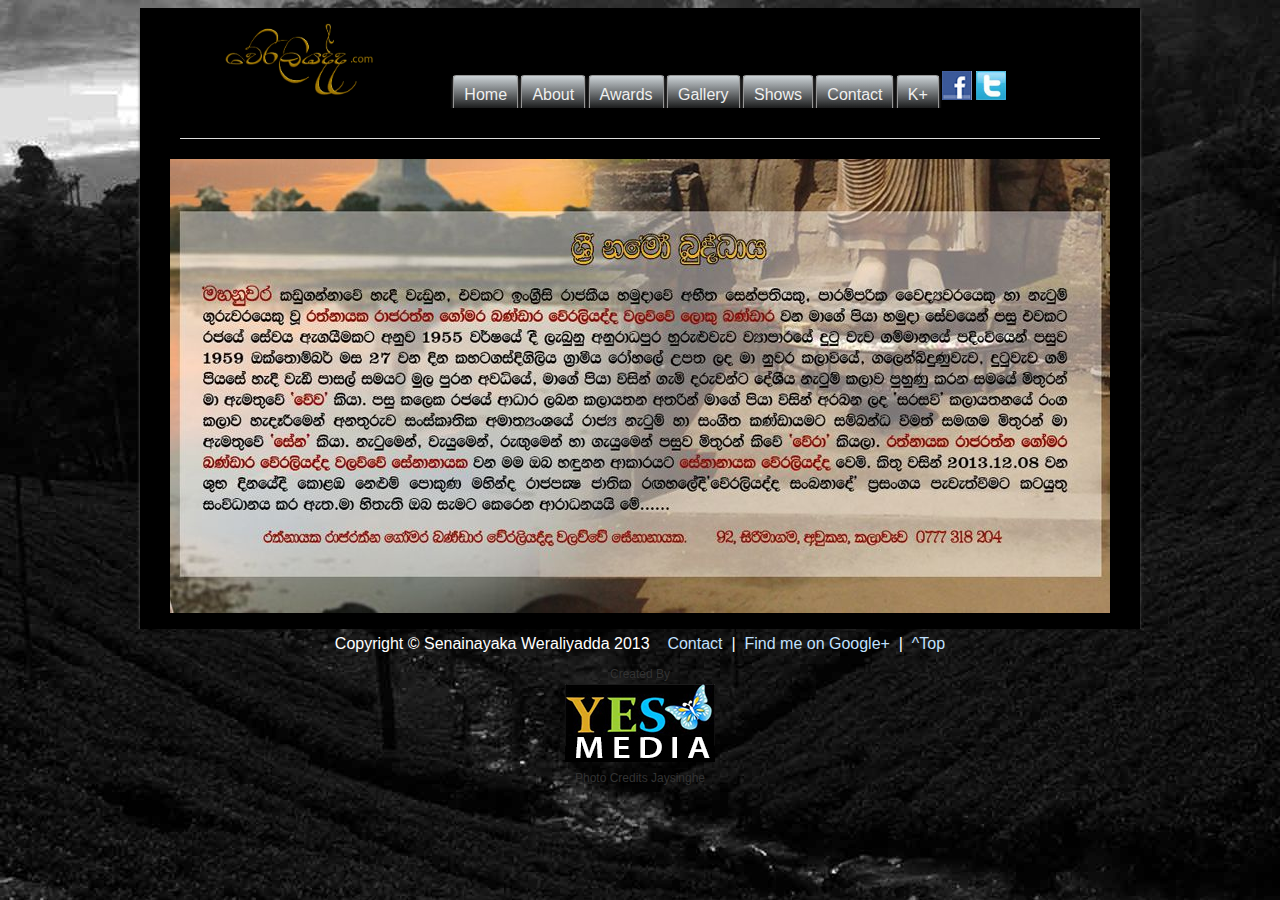
<file: about.htm>
<!DOCTYPE HTML> 

<html> 
<head> 
    <meta http-equiv="Content-Type" content="text/html; charset=UTF-8" > 
    	<title>Senanayaka Weraliyadda Music</title> 
	<meta name="keywords" content="Senanayaka, Weraliyadda, Lanka, Singer, Sinhala,Music" /> 
<meta name="description" content="Senanayaka Weraliyadda Music" />

 
	
 
<meta name="viewport" content="width=960">    
    <!--///////////////////////////////////////////////////////////////////////////////////////////////////
    //
    //		Styles
    //
    ///////////////////////////////////////////////////////////////////////////////////////////////////--> 
    
<link rel='stylesheet' id='style-css'  href='css/diapo.css' type='text/css' media='all'> 
<link rel='stylesheet' id='style-css'  href='css/styles.css' type='text/css' media='all'> 
<script type='text/javascript' src='scripts/jquery.min.js'></script>
<!--[if !IE]><!--><script type='text/javascript' src='scripts/jquery.mobile-1.0rc2.customized.min.js'></script><!--<![endif]-->
<script type='text/javascript' src='scripts/jquery.easing.1.3.js'></script> 
<script type='text/javascript' src='scripts/jquery.hoverIntent.minified.js'></script> 

<style>
body {
	font-family: "Lucida Sans Unicode", "Lucida Grande", sans-serif;
	font-size: 12px;
	line-height: 20px;
}
section {
	display: block;
	overflow: hidden;
	position: relative;
}
</style> 
</head> 
<body> 
    <section> 
    
    	<div class="xshow" style="overflow:hidden; width:960px; margin: 0px auto; padding:0 20px;"> 
		<div style="overflow:hidden; margin:0px 0px 0px 0px; border:0px solid black;width:960px; height:100px;">	
<ul class="navbar">
<li class="logox"><img src="images/logo.png" width="200"></li>	
<li class="btnx"><a href="index.htm">Home</a></li>
<li class="btnx"><a href="about.htm">About</a></li>
<li class="btnx"><a href="awards.htm">Awards</a></li>
<li class="btnx"><a href="media.htm">Gallery</a></li>
<li class="btnx"><a href="http://www.kaputa.lk/user">Shows</a></li>
<li class="btnx"><a href="contact.htm">Contact</a></li>
<li class="btnx"><a href="http://www.kaputa.lk/user">K+</a></li>
<li class="fb"><a href="https://www.facebook.com/weraliyadda"><img src="images/fb.jpg" width="30"></a></li>
<li class="fb"><a href="https://twitter.com/weraliyadda"><img src="images/twitter.jpg" width="30"></a></li>
</ul>


</div>  
<div class="barx"></div>

                <div class="pix_diapo">
				
		
				<img src="images/about.jpg">
				
               </div><!-- #pix_diapo -->
                
        </div>
    
    
    </section> 
	
	<div id="footer">Copyright &copy; Senainayaka Weraliyadda 2013<span> &nbsp;&nbsp; <a href="contact.htm">Contact</a> &nbsp;|&nbsp; <a href="https://plus.google.com/104614438152393945878?rel=publisher" rel="publisher" target="_blank">Find me on Google+</a> &nbsp;|&nbsp; <a href="" onclick="scroll_to_top(); return false;">^Top</a> </span> </div>
	<div align="center">Created By<br/>
	<img src="images/yes-media.jpg"><br/>
	Photo Credits Jaysinghe</div>
    </body> 
</html>
</file>
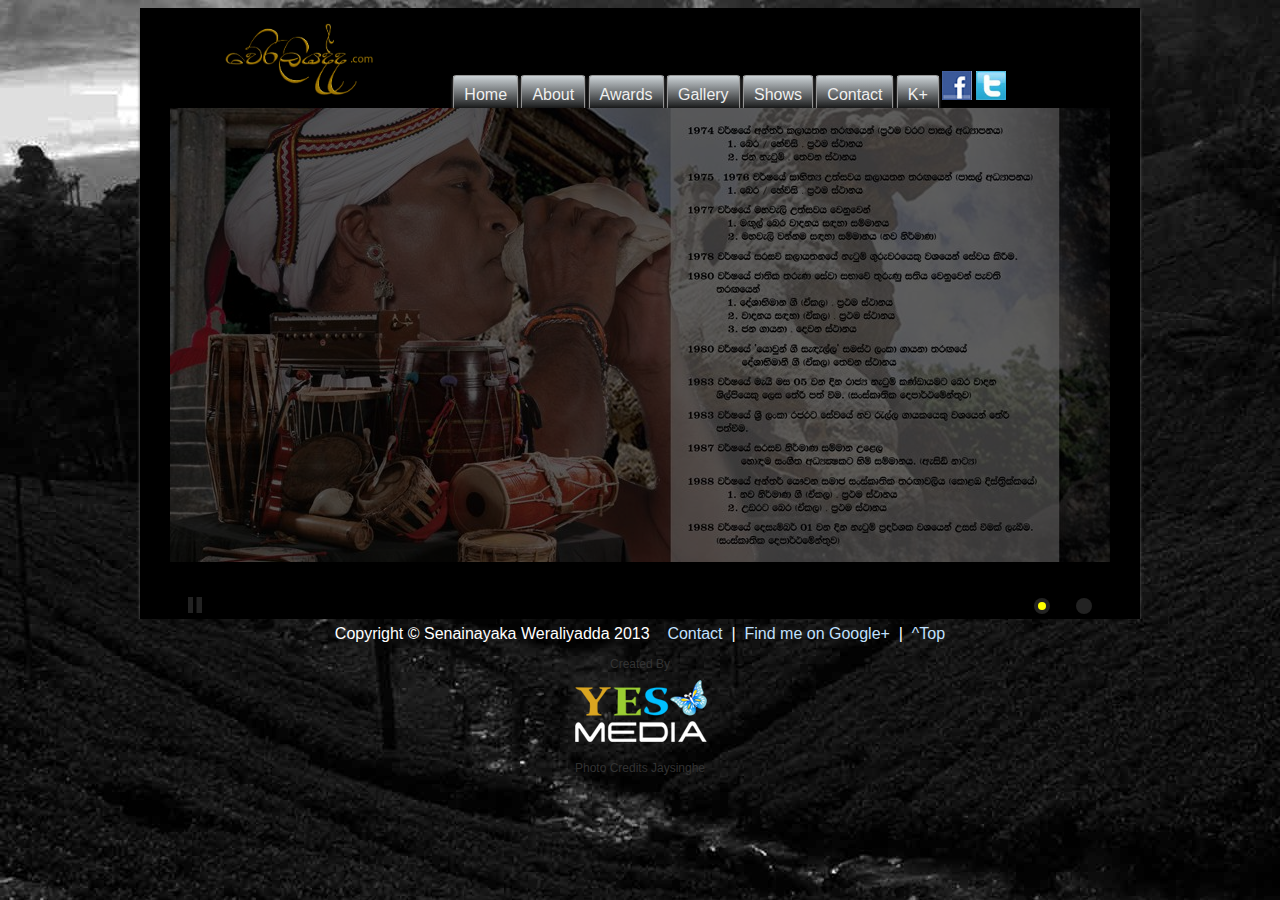
<file: awards.htm>
<!DOCTYPE HTML> 

<html> 
<head> 
<title>Senanayaka Weraliyadda Live!</title> 

<meta name="keywords" content="Senanayaka, Weraliyadda, Lanka, Singer, Sinhala,Music" /> 
<meta name="description" content="Senanayaka Weraliyadda Official Website" />

    <meta http-equiv="Content-Type" content="text/html; charset=UTF-8" > 
 
<meta name="viewport" content="width=960">    
    <!--///////////////////////////////////////////////////////////////////////////////////////////////////
    //
    //		Styles
    //
    ///////////////////////////////////////////////////////////////////////////////////////////////////--> 
    
<link rel='stylesheet' id='style-css'  href='css/diapo.css' type='text/css' media='all'> 
<link rel='stylesheet' id='style-css'  href='css/styles.css' type='text/css' media='all'> 
<script type='text/javascript' src='scripts/jquery.min.js'></script>
<!--[if !IE]><!--><script type='text/javascript' src='scripts/jquery.mobile-1.0rc2.customized.min.js'></script><!--<![endif]-->
<script type='text/javascript' src='scripts/jquery.easing.1.3.js'></script> 
<script type='text/javascript' src='scripts/jquery.hoverIntent.minified.js'></script> 
<script type='text/javascript' src='scripts/diapo.js'></script> 

<script>
$(function(){
	$('.pix_diapo').diapo();
});

</script>

<style>
body {
	font-family: "Lucida Sans Unicode", "Lucida Grande", sans-serif;
	font-size: 12px;
	line-height: 20px;
}
section {
	display: block;
	overflow: hidden;
	position: relative;
}
</style> 
</head> 
<body> 
    <section> 
    
    	<div class="xshow" style="overflow:hidden; width:960px; margin: 0px auto; padding:0 20px;"> 
		<div style="overflow:hidden; margin:0px 0px 0px 0px; border:0px solid black;width:960px; height:100px;">	
<ul class="navbar">
<li class="logox"><img src="images/logo.png" width="200"></li>	
<li class="btnx"><a href="index.htm">Home</a></li>
<li class="btnx"><a href="about.htm">About</a></li>
<li class="btnx"><a href="awards.htm">Awards</a></li>
<li class="btnx"><a href="media.htm">Gallery</a></li>
<li class="btnx"><a href="http://www.kaputa.lk/user">Shows</a></li>
<li class="btnx"><a href="contact.htm">Contact</a></li>
<li class="btnx"><a href="http://www.kaputa.lk/user">K+</a></li>
<li class="fb"><a href="https://www.facebook.com/weraliyadda"><img src="images/fb.jpg" width="30"></a></li>
<li class="fb"><a href="https://twitter.com/weraliyadda"><img src="images/twitter.jpg" width="30"></a></li>
</ul>

</div>  
                <div class="pix_diapo">

                    <div data-thumb="images/thumbs/awards_01t.jpg">
                        <img src="images/awards_01.jpg">
                        
                    </div>
                    
					<div data-thumb="images/thumbs/awards_02t.jpg">
                        <img src="images/awards_02.jpg">
                        
                    </div>
					
					

				
				
				
               </div><!-- #pix_diapo -->
                
        </div>
    
    
    </section> 
	
	<div id="footer">Copyright &copy; Senainayaka Weraliyadda 2013<span> &nbsp;&nbsp; <a href="contact.htm">Contact</a> &nbsp;|&nbsp; <a href="https://plus.google.com/104614438152393945878?rel=publisher" rel="publisher" target="_blank">Find me on Google+</a> &nbsp;|&nbsp; <a href="" onclick="scroll_to_top(); return false;">^Top</a> </span> </div>
	<div align="center">Created By<br/>
	<img src="images/yes-media.png"><br/>
	Photo Credits Jaysinghe</div>
    </body> 
</html>
</file>
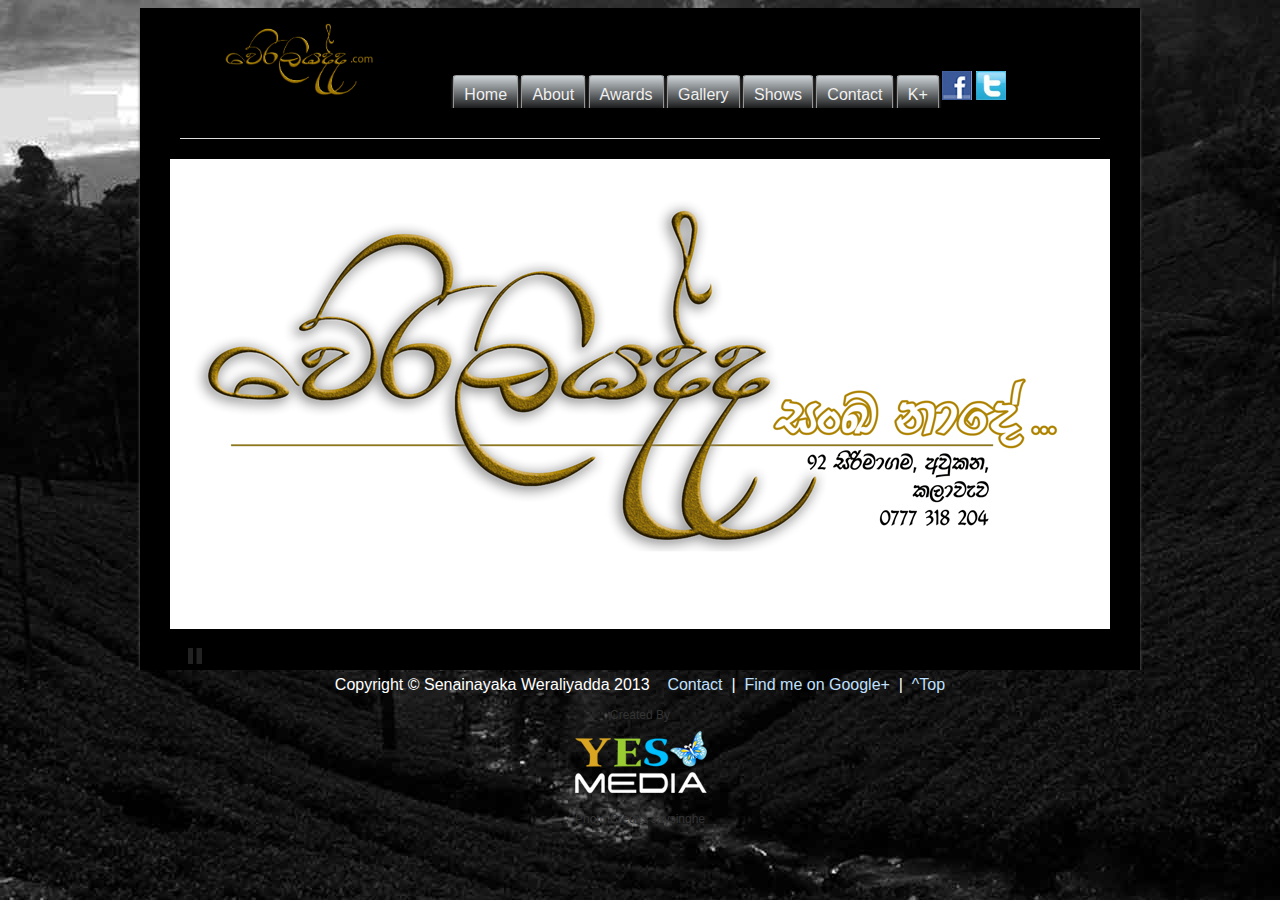
<file: contact.htm>
<!DOCTYPE HTML> 

<html> 
<head> 
<title>Senanayaka Weraliyadda Live!</title> 

<meta name="keywords" content="Senanayaka, Weraliyadda, Lanka, Singer, Sinhala,Music" /> 
<meta name="description" content="Senanayaka Weraliyadda Official Website" />

    <meta http-equiv="Content-Type" content="text/html; charset=UTF-8" > 
 
<meta name="viewport" content="width=960">    
    <!--///////////////////////////////////////////////////////////////////////////////////////////////////
    //
    //		Styles
    //
    ///////////////////////////////////////////////////////////////////////////////////////////////////--> 
    
<link rel='stylesheet' id='style-css'  href='css/diapo.css' type='text/css' media='all'> 
<link rel='stylesheet' id='style-css'  href='css/styles.css' type='text/css' media='all'> 
<script type='text/javascript' src='scripts/jquery.min.js'></script>
<!--[if !IE]><!--><script type='text/javascript' src='scripts/jquery.mobile-1.0rc2.customized.min.js'></script><!--<![endif]-->
<script type='text/javascript' src='scripts/jquery.easing.1.3.js'></script> 
<script type='text/javascript' src='scripts/jquery.hoverIntent.minified.js'></script> 
<script type='text/javascript' src='scripts/diapo.js'></script> 

<script>
$(function(){
	$('.pix_diapo').diapo();
});

</script>

<style>
body {
	font-family: "Lucida Sans Unicode", "Lucida Grande", sans-serif;
	font-size: 12px;
	line-height: 20px;
}
section {
	display: block;
	overflow: hidden;
	position: relative;
}
</style> 
</head> 
<body> 
    <section> 
    
    	<div class="xshow" style="overflow:hidden; width:960px; margin: 0px auto; padding:0 20px;"> 
		<div style="overflow:hidden; margin:0px 0px 0px 0px; border:0px solid black;width:960px; height:100px;">	
<ul class="navbar">
<li class="logox"><img src="images/logo.png" width="200"></li>	
<li class="btnx"><a href="index.htm">Home</a></li>
<li class="btnx"><a href="about.htm">About</a></li>
<li class="btnx"><a href="awards.htm">Awards</a></li>
<li class="btnx"><a href="media.htm">Gallery</a></li>
<li class="btnx"><a href="http://www.kaputa.lk/user">Shows</a></li>
<li class="btnx"><a href="contact.htm">Contact</a></li>
<li class="btnx"><a href="http://www.kaputa.lk/user">K+</a></li>
<li class="fb"><a href="https://www.facebook.com/weraliyadda"><img src="images/fb.jpg" width="30"></a></li>
<li class="fb"><a href="https://twitter.com/weraliyadda"><img src="images/twitter.jpg" width="30"></a></li>
</ul>

</div>  
            <div class="barx"></div>

                <div class="pix_diapo">
				
		
				<img src="images/contact.jpg">
				
               </div><!-- #pix_diapo -->
                
        </div> 
    
    </section> 
	
	<div id="footer">Copyright &copy; Senainayaka Weraliyadda 2013<span> &nbsp;&nbsp; <a href="contact.htm">Contact</a> &nbsp;|&nbsp; <a href="https://plus.google.com/104614438152393945878?rel=publisher" rel="publisher" target="_blank">Find me on Google+</a> &nbsp;|&nbsp; <a href="" onclick="scroll_to_top(); return false;">^Top</a> </span> </div>
	<div align="center">Created By<br/>
	<img src="images/yes-media.png"><br/>
	Photo Credits Jaysinghe</div>
    </body> 
</html>
</file>
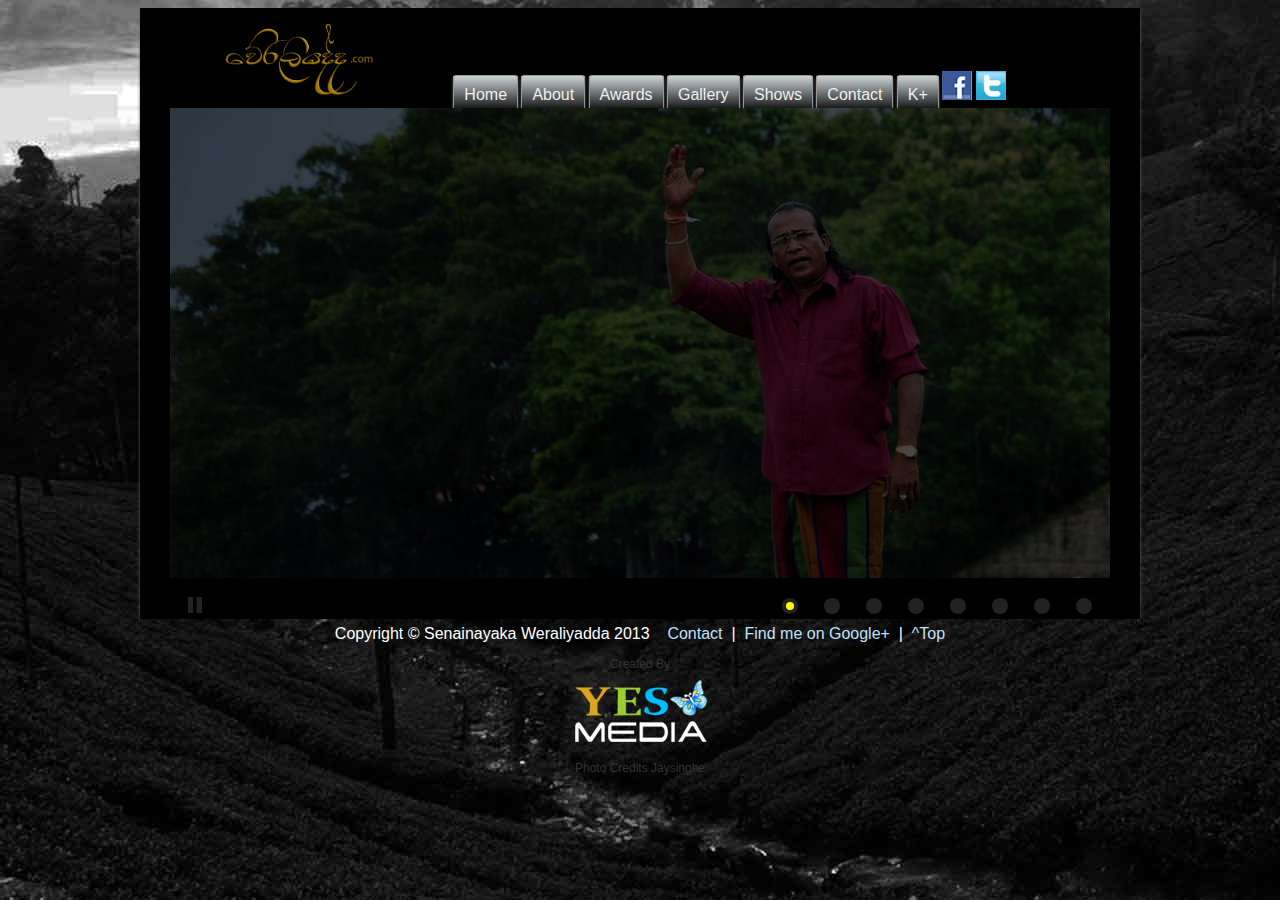
<file: media.htm>
<!DOCTYPE HTML> 

<html> 
<head> 
<title>Senanayaka Weraliyadda Live!</title> 

<meta name="keywords" content="Senanayaka, Weraliyadda, Lanka, Singer, Sinhala,Music" /> 
<meta name="description" content="Senanayaka Weraliyadda Official Website" />

    <meta http-equiv="Content-Type" content="text/html; charset=UTF-8" > 
 
<meta name="viewport" content="width=960">    
    <!--///////////////////////////////////////////////////////////////////////////////////////////////////
    //
    //		Styles
    //
    ///////////////////////////////////////////////////////////////////////////////////////////////////--> 
    
<link rel='stylesheet' id='style-css'  href='css/diapo.css' type='text/css' media='all'> 
<link rel='stylesheet' id='style-css'  href='css/styles.css' type='text/css' media='all'> 
<script type='text/javascript' src='scripts/jquery.min.js'></script>
<!--[if !IE]><!--><script type='text/javascript' src='scripts/jquery.mobile-1.0rc2.customized.min.js'></script><!--<![endif]-->
<script type='text/javascript' src='scripts/jquery.easing.1.3.js'></script> 
<script type='text/javascript' src='scripts/jquery.hoverIntent.minified.js'></script> 
<script type='text/javascript' src='scripts/diapo.js'></script> 

<script>
$(function(){
	$('.pix_diapo').diapo();
});

</script>

<style>
body {
	font-family: "Lucida Sans Unicode", "Lucida Grande", sans-serif;
	font-size: 12px;
	line-height: 20px;
}
section {
	display: block;
	overflow: hidden;
	position: relative;
}
</style> 
</head> 
<body> 
    <section> 
    
    	<div class="xshow" style="overflow:hidden; width:960px; margin: 0px auto; padding:0 20px;"> 
		<div style="overflow:hidden; margin:0px 0px 0px 0px; border:0px solid black;width:960px; height:100px;">	
<ul class="navbar">
<li class="logox"><img src="images/logo.png" width="200"></li>	
<li class="btnx"><a href="index.htm">Home</a></li>
<li class="btnx"><a href="about.htm">About</a></li>
<li class="btnx"><a href="awards.htm">Awards</a></li>
<li class="btnx"><a href="media.htm">Gallery</a></li>
<li class="btnx"><a href="http://www.kaputa.lk/user">Shows</a></li>
<li class="btnx"><a href="contact.htm">Contact</a></li>
<li class="btnx"><a href="http://www.kaputa.lk/user">K+</a></li>
<li class="fb"><a href="https://www.facebook.com/weraliyadda"><img src="images/fb.jpg" width="30"></a></li>
<li class="fb"><a href="https://twitter.com/weraliyadda"><img src="images/twitter.jpg" width="30"></a></li>
</ul>

</div>  
                <div class="pix_diapo">

                    <div data-thumb="images/thumbs/gallery/weraliyadda_01t.jpg">
                        <img src="images/gallery/weraliyadda_01.jpg">
                        
                    </div>
                    
					<div data-thumb="images/thumbs/gallery/weraliyadda_02t.jpg">
                        <img src="images/gallery/weraliyadda_02.jpg">
                                                    
                    </div>
					
					
					<div data-thumb="images/thumbs/gallery/weraliyadda_03t.jpg">
                        <img src="images/gallery/weraliyadda_03.jpg">
                        
                    </div>
					
					<div data-thumb="images/thumbs/gallery/weraliyadda_04t.jpg">
                        <img src="images/gallery/weraliyadda_04.jpg">
                        
                    </div>
					
					<div data-thumb="images/thumbs/gallery/weraliyadda_05t.jpg">
                        <img src="images/gallery/weraliyadda_05.jpg">
                        
                    </div>
					
					<div data-thumb="images/thumbs/gallery/weraliyadda_06t.jpg">
                        <img src="images/gallery/weraliyadda_06.jpg">
                        
                    </div>
					
					<div data-thumb="images/thumbs/gallery/weraliyadda_07t.jpg">
                        <img src="images/gallery/weraliyadda_07.jpg">
                        
                    </div>
					
					<div data-thumb="images/thumbs/gallery/weraliyadda_08t.jpg">
                        <img src="images/gallery/weraliyadda_08.jpg">
                        
                    </div>

				
					
								
               </div><!-- #pix_diapo -->
                
        </div>
    
    
    </section> 
	
	<div id="footer">Copyright &copy; Senainayaka Weraliyadda 2013<span> &nbsp;&nbsp; <a href="contact.htm">Contact</a> &nbsp;|&nbsp; <a href="https://plus.google.com/104614438152393945878?rel=publisher" rel="publisher" target="_blank">Find me on Google+</a> &nbsp;|&nbsp; <a href="" onclick="scroll_to_top(); return false;">^Top</a> </span> </div>
	<div align="center">Created By<br/>
	<img src="images/yes-media.png"><br/>
	Photo Credits Jaysinghe</div>
    </body> 
</html>
</file>
<file: css/diapo.css>
.pix_diapo {
	background: #000;
	-moz-box-shadow: 0 3px 6px #000;
	-webkit-box-shadow: 0 3px 6px #000;
	box-shadow: 0 3px 6px #000;
	height: 470px;
	margin: 0 10px;
	overflow: hidden;
	position: relative;
	width: 940px;
}
.pix_diapo > div {
	display: none;
	height: 100%;
	left: 0;
	position: absolute;
	top: 0;
	width: 100%;
}
#pix_prev, #pix_next {
	cursor: pointer;
	display: block;
	height: 40px;
	margin-top: -20px;
	position: absolute;
	top: 50%;
	width: 40px;
	z-index: 1001;
}
#pix_prev {
	background: url(../images/diapo/prev.png) no-repeat;
	left: 10px;
}
#pix_next {
	background: url(../images/diapo/next.png) no-repeat;
	left: auto!important;
	right: 10px!important;
}
#pix_pag {
	margin: 0 auto;
	position: relative;
	width: 940px;
	z-index: 1002;
}
#pix_commands {
	cursor: pointer;
	display: block;
	float: left;
	height: 26px;
	margin: 15px 0 0 13px;
	position: relative;
	width: 24px;
}
#pix_play {
	background: url(../images/diapo/play.png) center no-repeat;
	height: 24px;
	left: 0;
	position: absolute;
	top: 0;
	width: 24px;
}
#pix_stop {
	background: url(../images/diapo/pause.png) center no-repeat;
	height: 24px;
	left: 0;
	position: absolute;
	top: 0;
	width: 24px;
}
#pix_pag_ul {
	float: right;
	margin: 0;
	padding: 0;
}
#pix_pag_ul > li {
	cursor: pointer;
	display: block;
	.display: inline-block;
	float: left;
	list-style: none;
	margin: 0 10px 0 0;
	padding: 20px 8px 0;
	text-align: center;
	text-indent: -9999px;
	width: 16px;
}
#pix_pag_ul > li > span {
	background: #222;
	-webkit-border-radius: 8px;
	-moz-border-radius: 8px;
	border-radius: 8px;
	display: block;
	height: 16px;
	width: 16px;
}
#pix_pag_ul > li:hover > span > span {
	background: #ccc;
}
#pix_pag_ul > li > span > span {
	-webkit-border-radius: 8px;
	-moz-border-radius: 8px;
	border-radius: 8px;
	display: block;
	float: left;
	height: 8px;
	margin: 4px;
	width: 8px;
}
#pix_pag_ul > li.diapocurrent > span > span {
	background: #ff0;
	-webkit-border-radius: 8px;
	-moz-border-radius: 8px;
	border-radius: 8px;
}
#pix_pag_ul > li > .pix_thumb {
	border: 4px solid #f2f2f2;
	.border: 4px solid #e6e6e6;
	border: 4px solid #e6e6e6\9;
	-moz-box-shadow: 0 1px 8px #000;
	-webkit-box-shadow: 0 1px 8px #000;
	box-shadow: 0 1px 8px #000;
	height: 58px;
 	left: -17px;
	position: absolute;
	top: -40px;
	width: 58px;
}
#pix_pag_ul > li > .thumb_arrow {
    border-left: 4px solid transparent;
    border-right: 4px solid transparent;
    border-top: 4px solid  #e6e6e6;
	top: 26px;
	left: 12px;
	position: absolute;
}
.pix_relativize {
	overflow: hidden;
	position: relative;
}
.imgFake {
	cursor: pointer;
}
.elemHover {
	position: absolute;
}
.caption {
	background: rgba(0, 0, 0, 0.8);
    .filter:progid:DXImageTransform.Microsoft.gradient(startColorstr=#cc000000, endColorstr=#cc000000);
    filter:progid:DXImageTransform.Microsoft.gradient(startColorstr=#cc000000, endColorstr=#cc000000)\9;
	bottom: 20px;
	color: #fff;
	display: block;
	font-size: 13px;
	padding: 20px;
	width: 900px;
}
.ui-loader {
	display: none;
}
</file>
<file: css/styles.css>
body { font-family: Arial,Tahoma; color:#333; background: #000000;background: url(../images/bg.jpg) no-repeat; }

A:link {text-decoration: none;color: #efefef;}
A:visited {text-decoration: none; color: #efefef;}
A:active {text-decoration: none; color: #efefef;}
A:hover {text-decoration: none;color: #ffffff;}

.xshow{
background: #000000;
box-shadow: 0px 2px 3px #666666;
-moz-border-radius: 3;
}
.opx{
opacity:0.9;
filter:alpha(opacity=90); /* For IE8 and earlier */
}

.btnx {
  display:inline;
  background: #cbd2d6;
  background-image: -webkit-linear-gradient(top, #cbd2d6, #000000);
  background-image: -moz-linear-gradient(top, #cbd2d6, #000000);
  background-image: -ms-linear-gradient(top, #cbd2d6, #000000);
  background-image: -o-linear-gradient(top, #cbd2d6, #000000);
  background-image: linear-gradient(to bottom, #cbd2d6, #000000);
  -webkit-border-radius: 3;
  -moz-border-radius: 3;
  border-radius: 3px;
  -webkit-box-shadow: 0px 2px 3px #666666;
  -moz-box-shadow: 0px 2px 3px #666666;
  box-shadow: 0px 2px 3px #666666;
  color: #ffffff;
  font-size: 16px;
  padding: 10px 10px 10px 10px;
  border: solid #969696 1px;
  text-decoration: none;
}

.logox{
  display:inline;
  padding-right:50px;
  }
  
.fb{
 display:inline;
 margin-bottom:-5px;
}

.btnx:hover {
  background: #000000;
  background-image: -webkit-linear-gradient(top, #000000, #a1a8ad);
  background-image: -moz-linear-gradient(top, #000000, #a1a8ad);
  background-image: -ms-linear-gradient(top, #000000, #a1a8ad);
  background-image: -o-linear-gradient(top, #000000, #a1a8ad);
  background-image: linear-gradient(to bottom, #000000, #a1a8ad);
  text-decoration: none;
  color: ;
}

div#footer {
	position: relative;
	text-align: center;
	font-size: 12pt;
	text-align: center;
	margin:0px;
	height: 30px;
	padding-top: 5px;
	color: #FFFFFF;
	
}

div#footer a {
	color: #C0E0FF;
}

.barx{
margin:20px; 
border-bottom: 1px solid #ddd; 
padding:0 0 10px 0; 
}

h1 { font-weight: normal; font-size: 32px; letter-spacing: -2px; }
</file>
